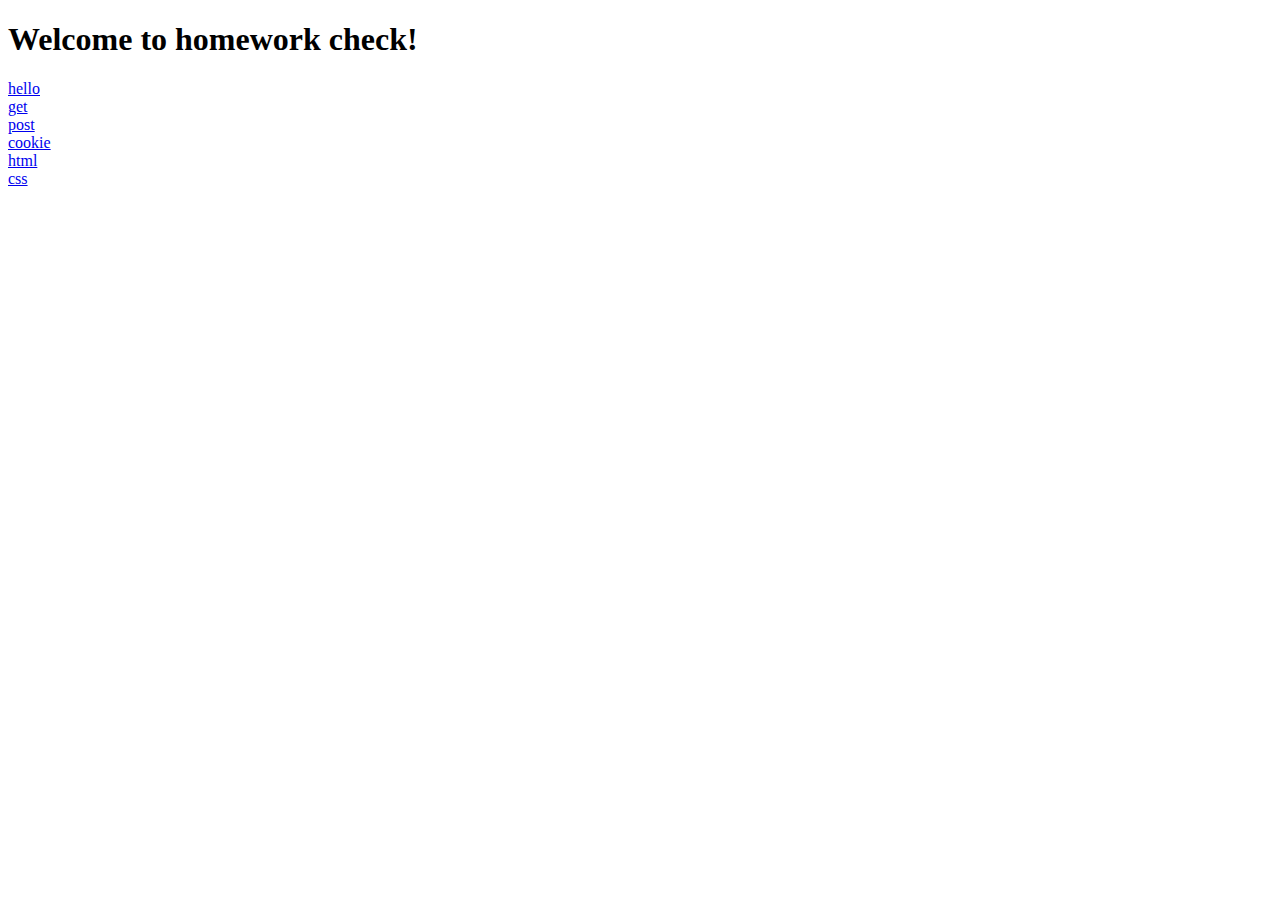
<file: web/index.html>
<!DOCTYPE html>
<html lang="en">
<head>
    <meta charset="UTF-8">
    <title>Title</title>
</head>

<body>
<h1>Welcome to homework check!</h1>
<a href="http://localhost/hello" target="_parent">hello</a><br>
<a href="http://localhost/hello/get" target="_parent">get</a><br>
<a href="http://localhost/hello/post" target="_parent">post</a><br>
<a href="http://localhost/hello/cookie" target="_parent">cookie</a><br>
<a href="http://localhost/Context/html/homeHTML.html" target="_parent">html</a><br>
<a href="http://localhost/Context/html/homeCSS.html" target="_parent">css</a><br>


</body>
</html>
</file>
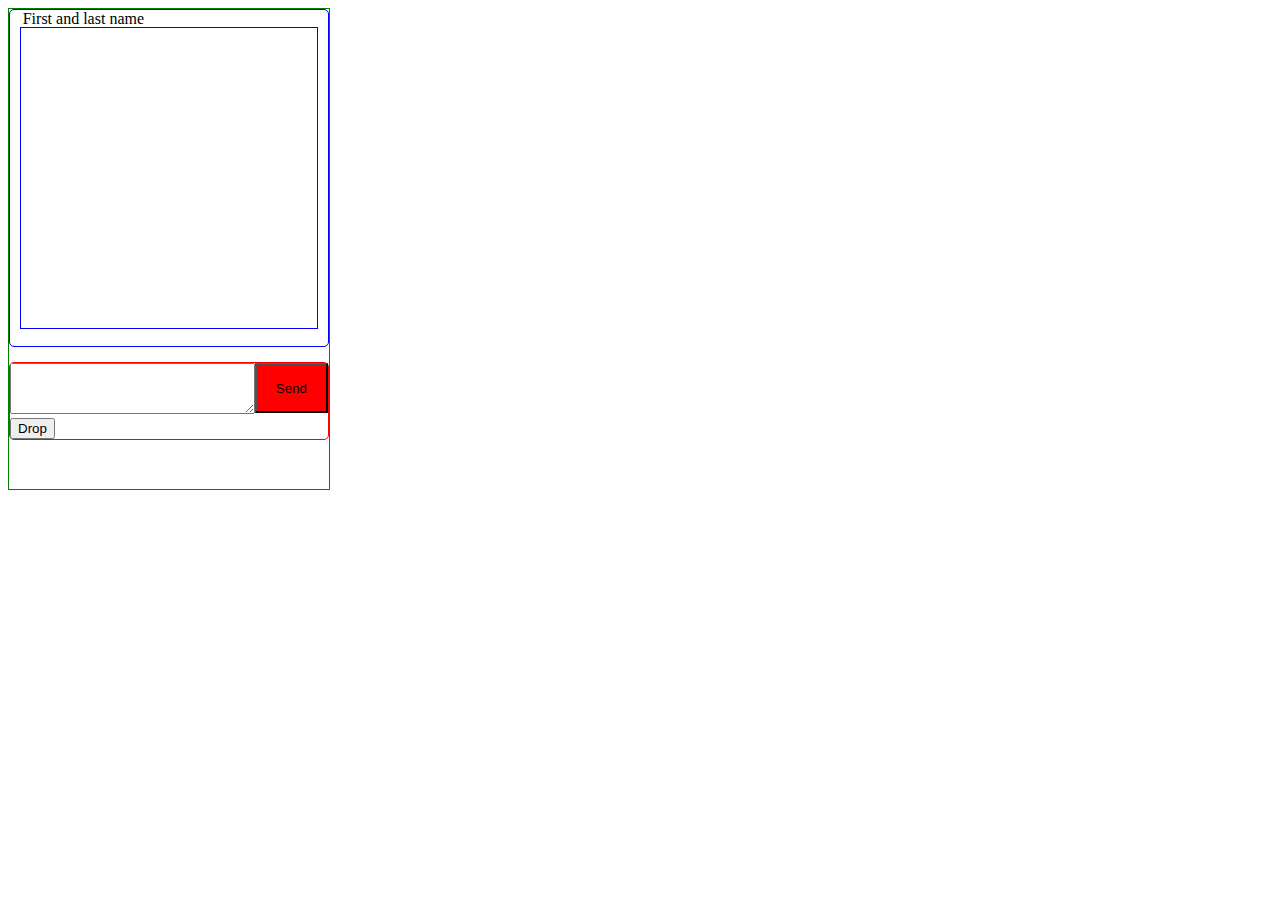
<file: web/Chat/chatPage.html>
<!DOCTYPE html>
<html lang="en">
<head>
    <link rel="stylesheet" type="text/css" href="../Context/css/ChatCSS/chatPage.css">
    <script type="text/javascript" src="../Context/js/myJS.js" ></script>
    <meta charset="UTF-8">
    <title>Chat Window</title>
</head>
<body id="chatLayout">

<div id="chatWraper">

    <div id="outputWrap">
        <div class="contactDisplay">
            <div id="contactName">First and last name</div>
        </div>
        <div class="textfield"></div>
    </div>


    <div id="inputWrap">
        <form id="sendMessageForm">

            <div class="InputArea">
                <textarea name="message" class="TextInput" rows="3"></textarea>
                <input id="sendButton" class="THE_BIG_RED_BUTTON" type="submit" value="Send">
            </div>

            <div id="buttonsBlock">
                <button class="emojiDropDown" type="button" onclick="showEmojiImages()">Drop
                </button>
            </div>

            <div id="emojiDropdownWraper">
                <div id="emojis">
                    <a class="emoji_in_box" href="../Context/images/blank.gif" onclick="">
                        <img class="emoji" alt="gg" src="../Context/images/Emojis/download.jpg">
                    </a>
                </div>
            </div>
        </form>
    </div>


</div>



</body>
</html>
</file>
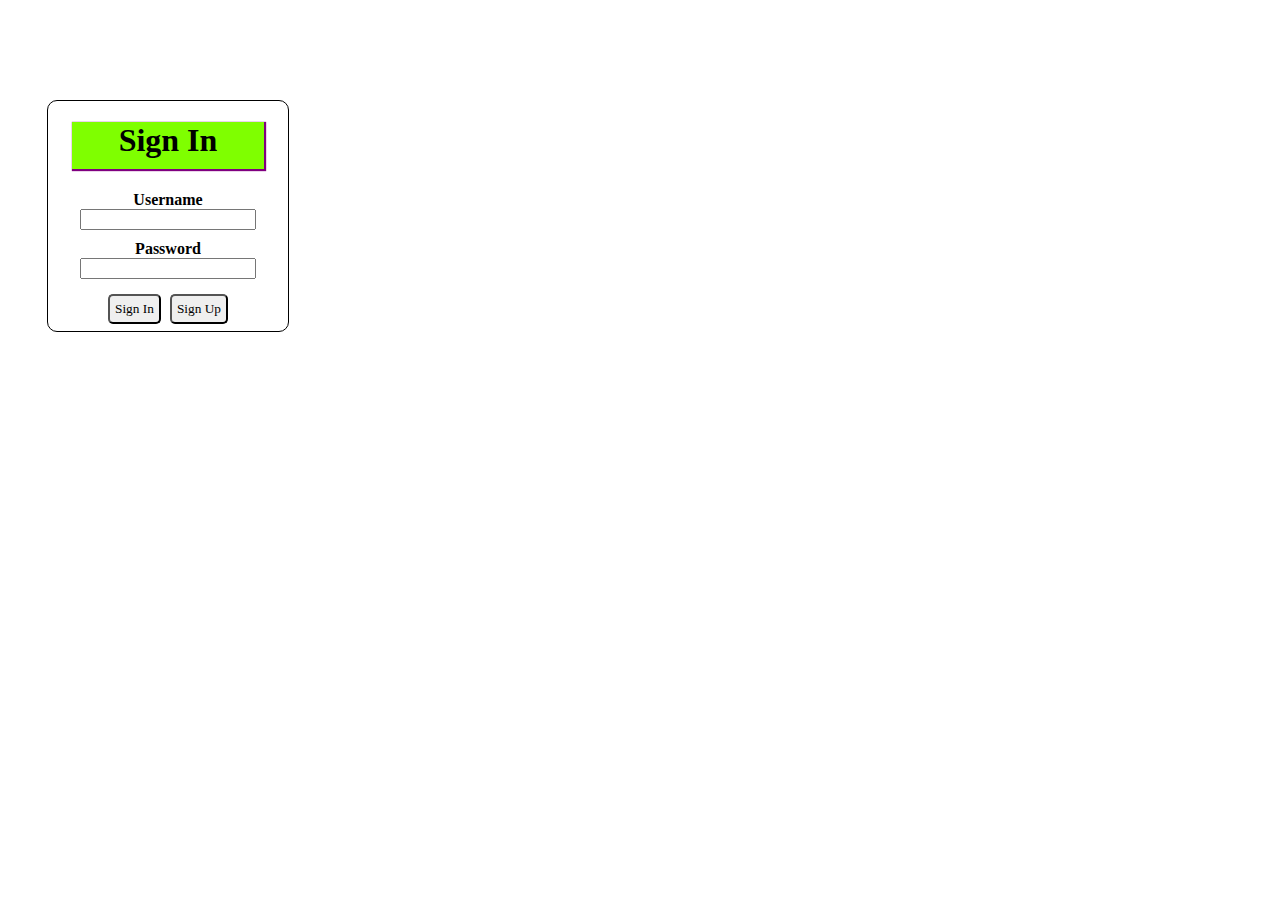
<file: web/Chat/loginPage.html>
<!DOCTYPE html>
<html lang="en">
<head>
    <link rel="stylesheet" type="text/css" href="../Context/css/ChatCSS/loginPage.css">
    <meta charset="UTF-8">
    <title>Chat</title>
</head>
<body>
<div id="LogIn">
    <h1>Sign In</h1>
    <form id="LogInForm">
        <div class="uname_pass_input_area">
            <strong>Username</strong><br>
            <input id="name" type="text" name="Username"><br>
            <strong>Password</strong><br>
            <input id="password" type="password" name="Password"><br>
            <input id="signin" class="buttons" type="submit" value="Sign In">
            <input id="signup" type="button" class="buttons" value="Sign Up">
        </div>

    </form>
</div>

</body>
</html>
</file>
<file: web/Context/css/ChatCSS/chatPage.css>
#chatWraper {
    /*float: left;*/
    left: 10%;
    max-width: 320px;
    height: 480px;
    border: 1px solid green;
    /*max-width: 200px;*/
    /*max-height: 350px;*/

}
#chatWraper #outputWrap {
    display: block;
    position: relative;
    height: 70%;
    border: 1px solid blue;
    border-radius: 5px;
    margin-bottom: 15px;
}
#outputWrap .contactDisplay {
    min-height: 17px;
    max-height: 30px;
    height: 5%;
    display: block;
}

.contactDisplay #contactName {
    left: 4%;
    height: 5%;
    position: relative;
    width: auto;
    float: left;
}
#outputWrap .textfield {
    display: block;
    resize: none;
    position: relative;
    left: 3%;
    width: 94%;
    height: 90%;
    /*margin: 10px;*/
    border: 1px solid blue;


    -webkit-box-sizing: border-box;  /* how? */
    -moz-box-sizing: border-box;
    box-sizing: border-box;
}

#chatWraper #inputWrap {
    position: relative;
    border-radius: 5px;
    border: 1px solid red;
}
#inputWrap .sendMessageForm {
    position: relative;
    border: 1px solid red;
    display: inline-block;

}
.sendMessageForm .InputArea {
    display: inline-block;
}
.InputArea .TextInput {
    position: relative;
    width: 75%;
}
.InputArea .THE_BIG_RED_BUTTON {
    position: relative;
    float: right;
    width: 23%;
    height: 50px;
    /*max-width: 70px;*/
    max-height: 50px;
    background-color: red;
}
.sendMessageForm #buttonsBlock {
    position: relative;
}

#emojiDropdownWraper{
    width: 250px;
    height: 250px;
}
#emojiDropdownWraper #emojis {
    display: none;
    position: relative;
    width: 20%;
}













#emojiDropdownWraper {
    position: relative;
    width: 25%;
    height: 25%;
}


/*#emojiDropdownWraper {*/
    /*display: none;*/
    /*position: absolute;*/
    /*min-width: 160px;*/
    /*overflow: auto;*/
    /*box-shadow: 0px 8px 16px 0px rgba(0,0,0,0.2);*/
/*}*/
</file>
<file: web/Context/css/ChatCSS/loginPage.css>
body {
    width:320px;
    height:480px;
}

#LogIn {
    width: 240px;
    height: 230px;
    margin-top: 100px;
    margin-left: auto;
    margin-right: auto;
    text-align: center;
    border: 1px solid black;
    border-radius: 10px;
}
#LogIn > h1 {
    width: 80%;
    margin-left: auto;
    margin-right: auto;
    background-color: chartreuse;
    padding-bottom: 10px;
    box-shadow: 1px 1px 1px 1px purple;
}

#LogInForm {
    /*border: 1px solid black;*/
    margin-top: 5px;
}
#LogInForm > strong {
    float: left;
    padding-left: 30px;
}
#signin {
    float: left;
    margin-left: 25%;
}
#signup {
    float: right;
    margin-right: 25%;
}
#name {
    margin-bottom: 10px;
}
#name:hover, #password:hover {
    background-color: green;
}
#name, #password {
    text-align: left;
    position: relative;
    margin-right: auto;
    margin-left: auto;
    width: 70%;
}
.buttons {
    position: relative;
    margin-right: auto;
    margin-left: auto;
    padding: 5px;
    margin-top: 15px;
    display: inline;
    text-align: center;
    border-radius: 5px;
    font-family: "Droid Sans Hebrew";
}
</file>
